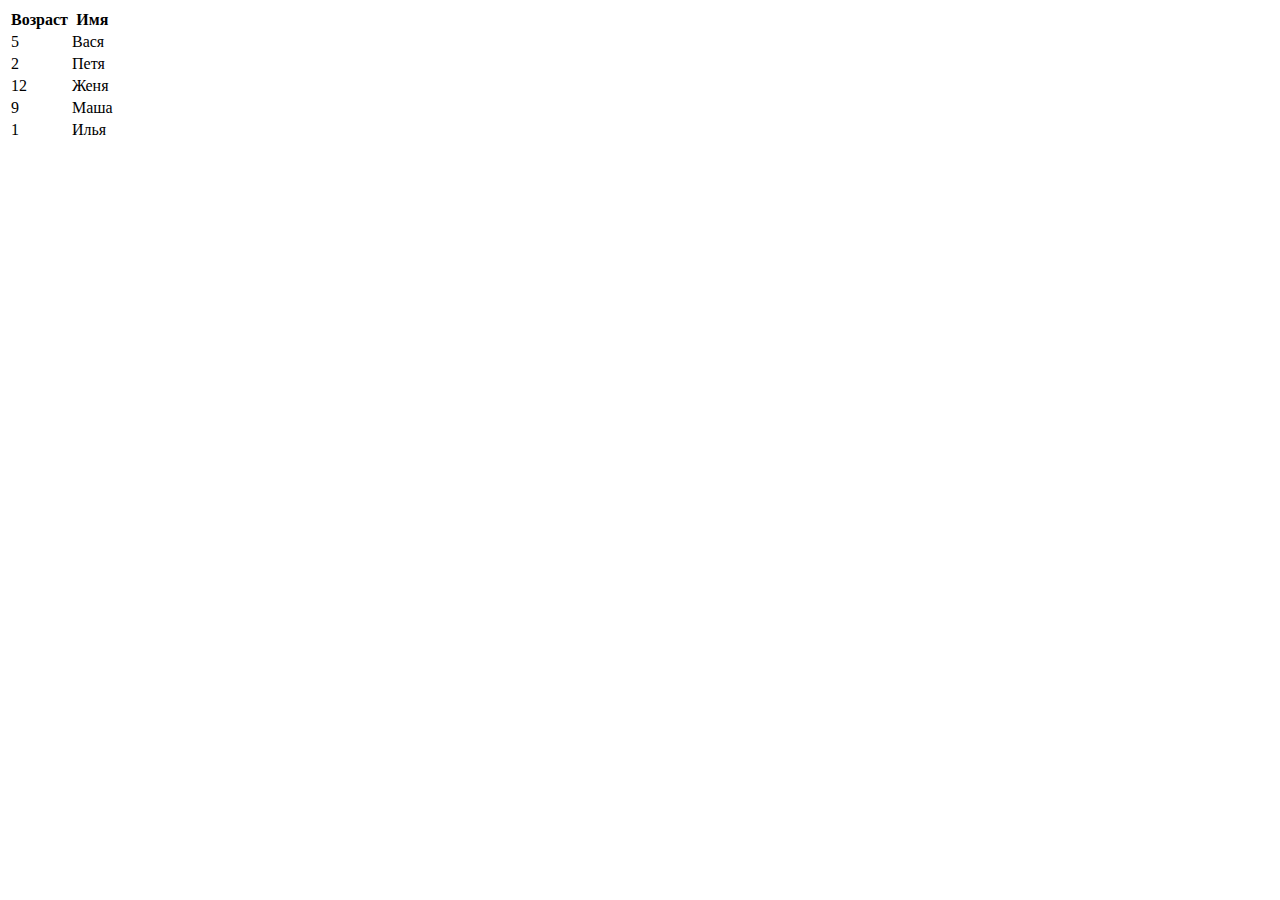
<file: index.html>
<!DOCTYPE html>
<html lang="en">
<head>
  <meta charset="UTF-8">
  <meta name="viewport" content="width=device-width, initial-scale=1.0">
  <meta http-equiv="X-UA-Compatible" content="ie=edge">
  <title>Document</title>
  <link rel="stylesheet" href="style.css">  
</head>
<body>
  <table data-sortable>
    <thead data-header>
      <tr>
        <th data-column="0" data-sort-type="number">Возраст</th>
        <th data-column="1" data-sort-type="string">Имя</th>
      </tr>
    </thead>
    <tbody data-rows-container>
      <tr>
        <td>5</td>
        <td>Вася</td>
      </tr>
      <tr>
        <td>2</td>
        <td>Петя</td>
      </tr>
      <tr>
        <td>12</td>
        <td>Женя</td>
      </tr>
      <tr>
        <td>9</td>
        <td>Маша</td>
      </tr>
      <tr>
        <td>1</td>
        <td>Илья</td>
      </tr>
    </tbody>

  </table>

  <script src="main.js"></script>
</body>
</html>
</file>
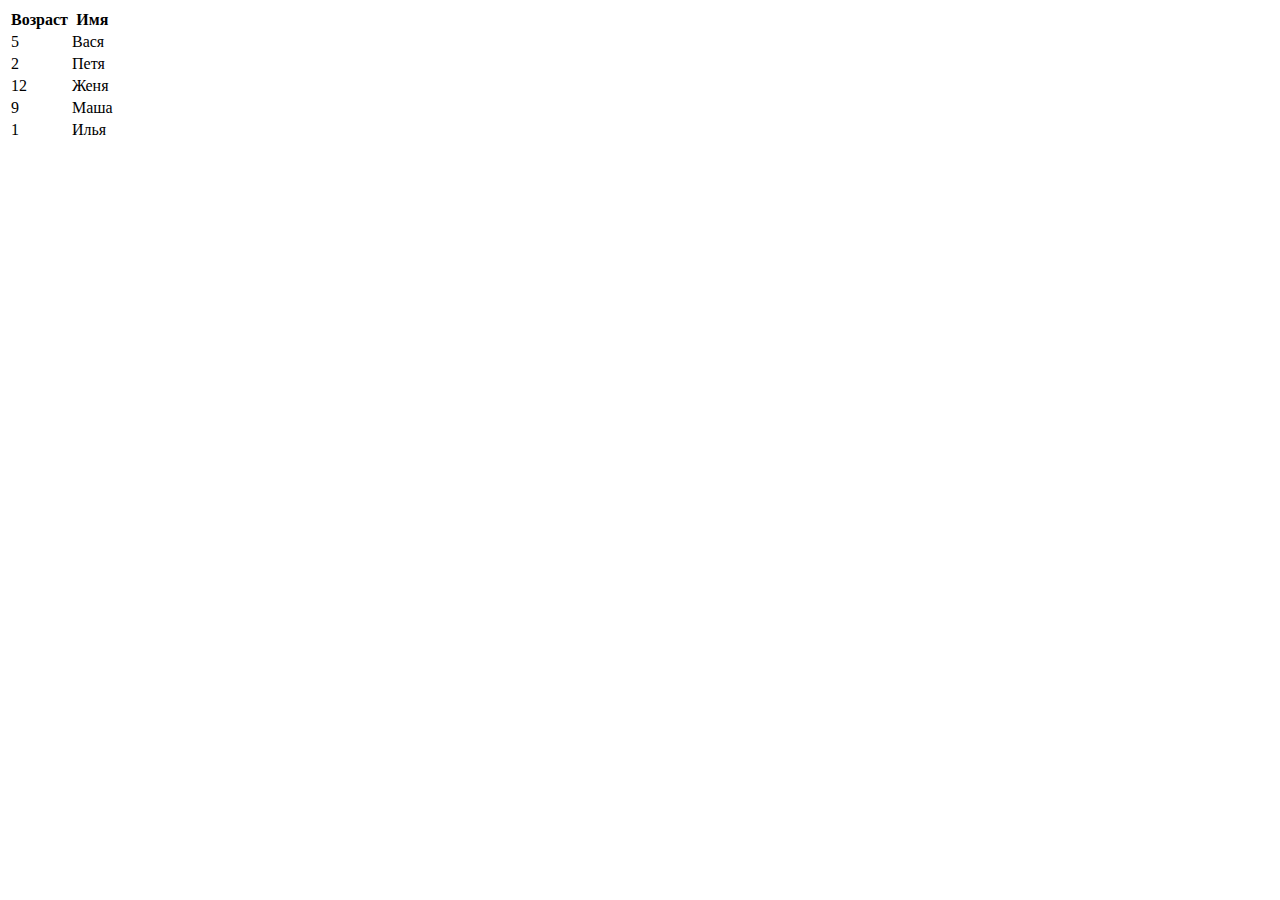
<file: src/index.html>
<!DOCTYPE html>
<html lang="en">
<head>
  <meta charset="UTF-8">
  <meta name="viewport" content="width=device-width, initial-scale=1.0">
  <meta http-equiv="X-UA-Compatible" content="ie=edge">
  <title>Document</title>
  <link rel="stylesheet" href="style.css">  
</head>
<body>
  <table data-sortable>
    <thead data-header>
      <tr>
        <th data-column="0" data-sort-type="number">Возраст</th>
        <th data-column="1" data-sort-type="string">Имя</th>
      </tr>
    </thead>
    <tbody data-rows-container>
      <tr>
        <td>5</td>
        <td>Вася</td>
      </tr>
      <tr>
        <td>2</td>
        <td>Петя</td>
      </tr>
      <tr>
        <td>12</td>
        <td>Женя</td>
      </tr>
      <tr>
        <td>9</td>
        <td>Маша</td>
      </tr>
      <tr>
        <td>1</td>
        <td>Илья</td>
      </tr>
    </tbody>

  </table>

  <script src="main.js"></script>
</body>
</html>
</file>
<file: style.css>
thead > tr > th:hover {
  background-color: yellow;
  cursor: pointer;
}
</file>
<file: src/style.css>
thead > tr > th:hover {
  background-color: yellow;
  cursor: pointer;
}
</file>
